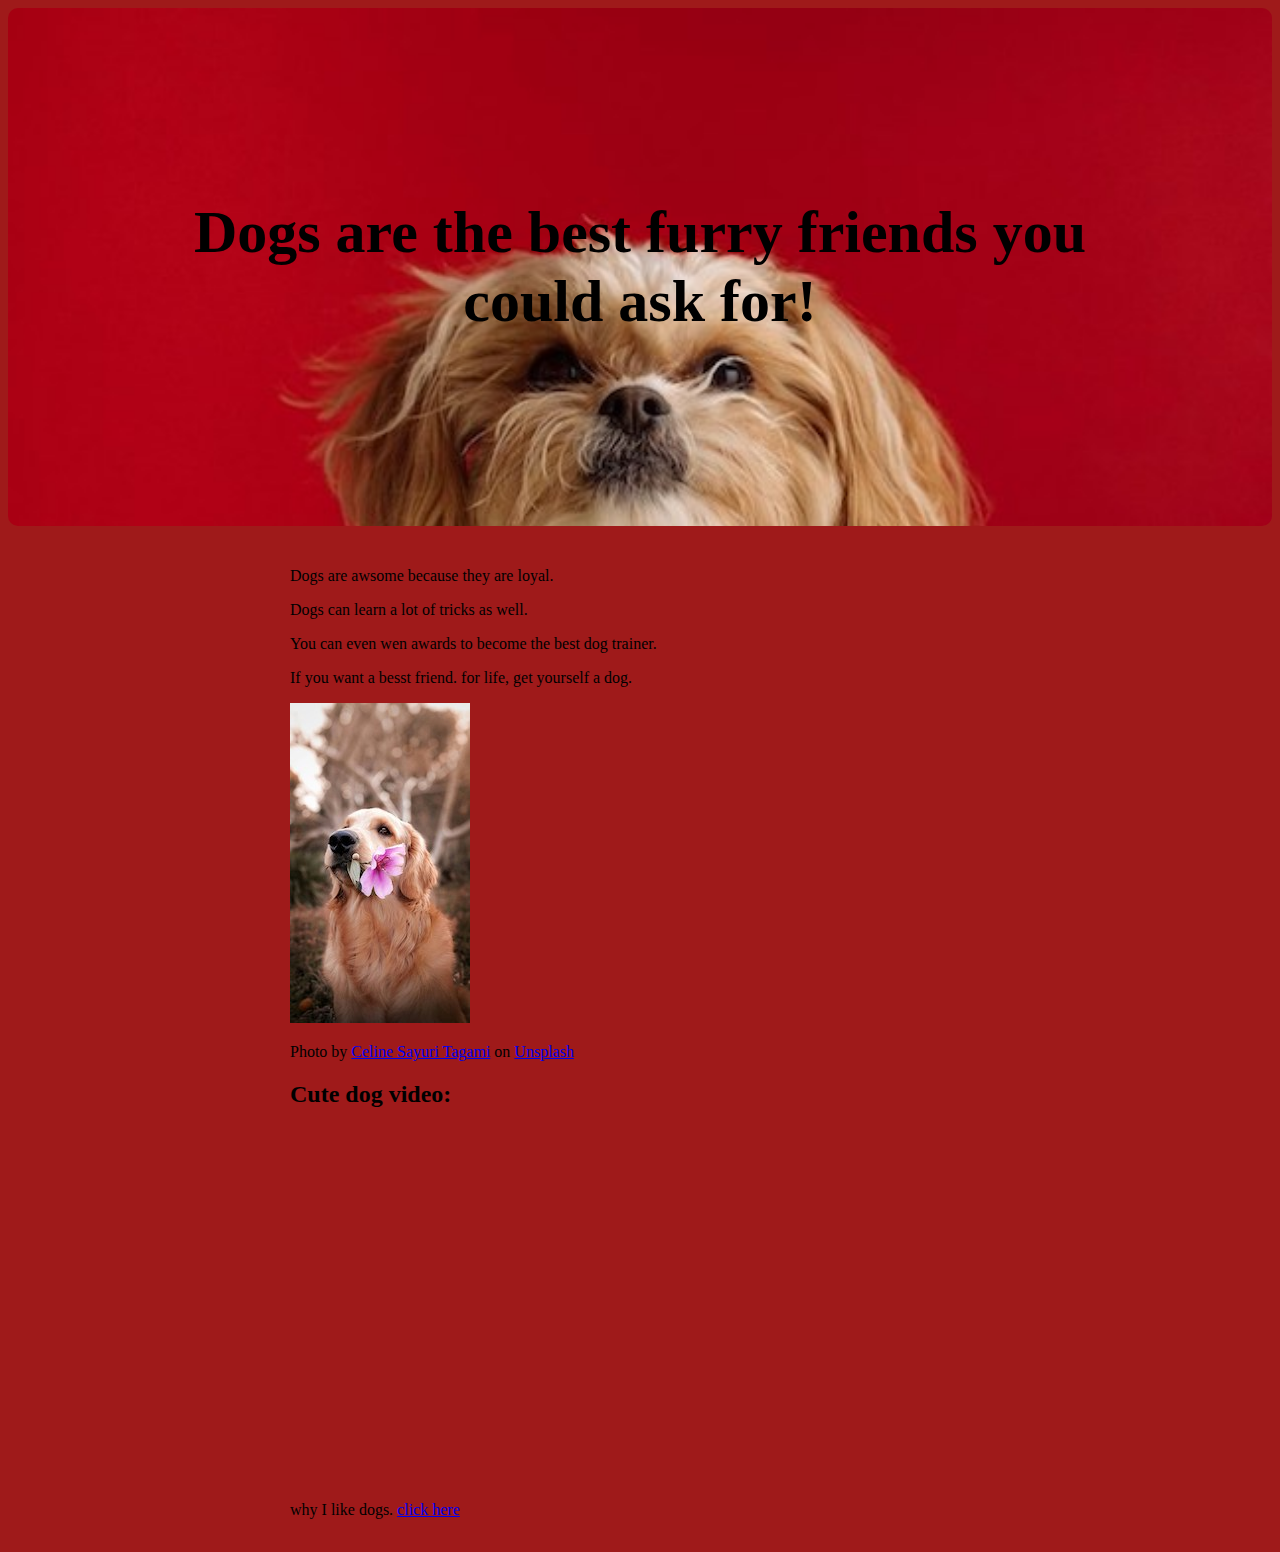
<file: index.html>
<!DOCTYPE html>
<html>

    </html>
<head>
<title>

    </title>
    <link rel="stylesheet" href="styles.css">
    <meta charset="utf-8">
    </head>

<header>
<h1>Dogs are the best furry friends you could ask for!</h1>

    </header>
<body>
    <article>
<p>Dogs are awsome because they are loyal.</p>
     <p>Dogs can learn a lot of tricks as well.</p>
      <p>You can even wen awards to become the best dog trainer.</p>
     <p>If you want a besst friend. for life, get yourself a dog.</p>
    
     <img src="Images/Loyal dogo.jpg" alt=" a dog holding a flower in his mouth">
     <p>Photo by <a href="https://unsplash.com/@celine_sayuri?utm_content=creditCopyText&utm_medium=referral&utm_source=unsplash">Celine Sayuri Tagami</a> on <a href="https://unsplash.com/photos/dog-holding-flower-2s6ORaJY6gI?utm_content=creditCopyText&utm_medium=referral&utm_source=unsplash">Unsplash</a></p>
      
    </p>
<p><h2>Cute dog video:</h2></p>
<iframe width="560" height="315" src="https://www.youtube.com/embed/OwMND7Nx86E?si=m-f5I18ukqCtwqsd" title="YouTube video player" frameborder="0" allow="accelerometer; autoplay; clipboard-write; encrypted-media; gyroscope; picture-in-picture; web-share" referrerpolicy="strict-origin-when-cross-origin" allowfullscreen></iframe>


    </body>
    <br>
    <br>
    <br>
    <br>   
    <footer> why I like dogs. <a href="why.html" >click here</a></footer> 
</article>
</file>
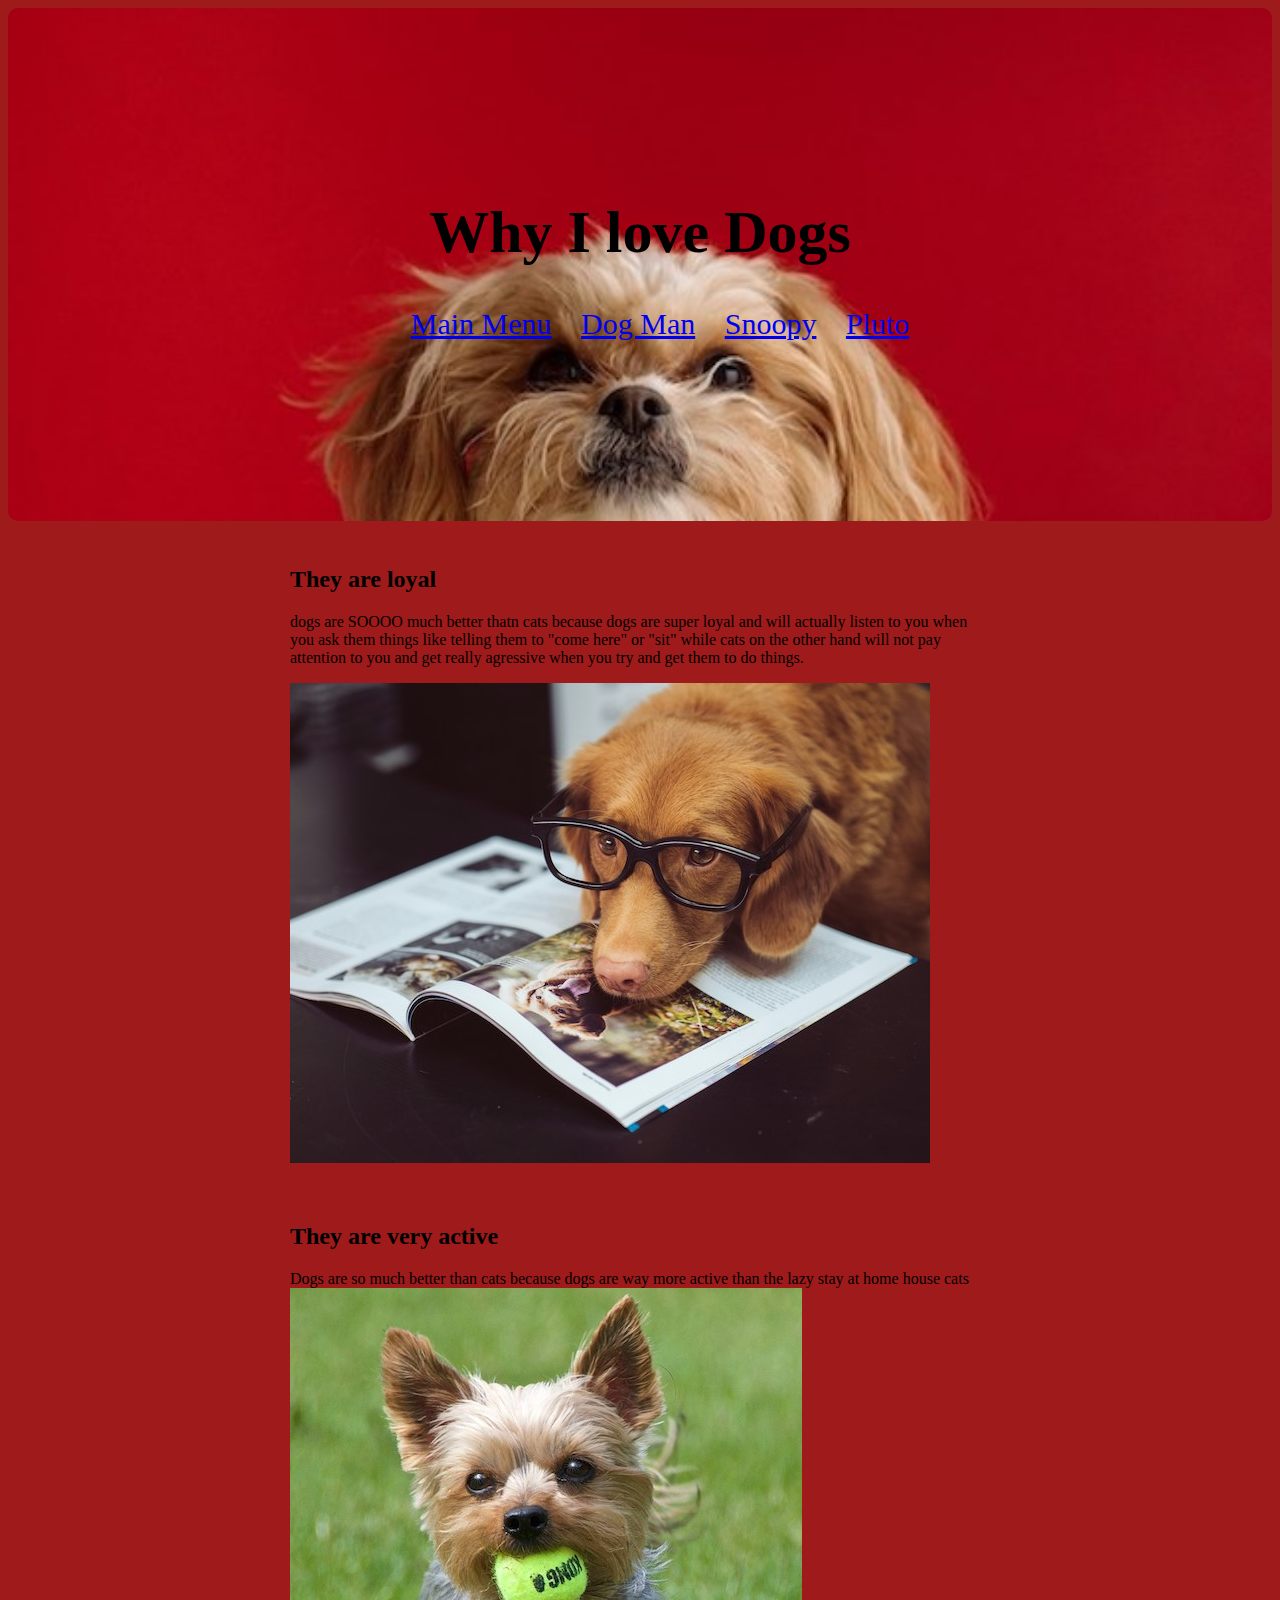
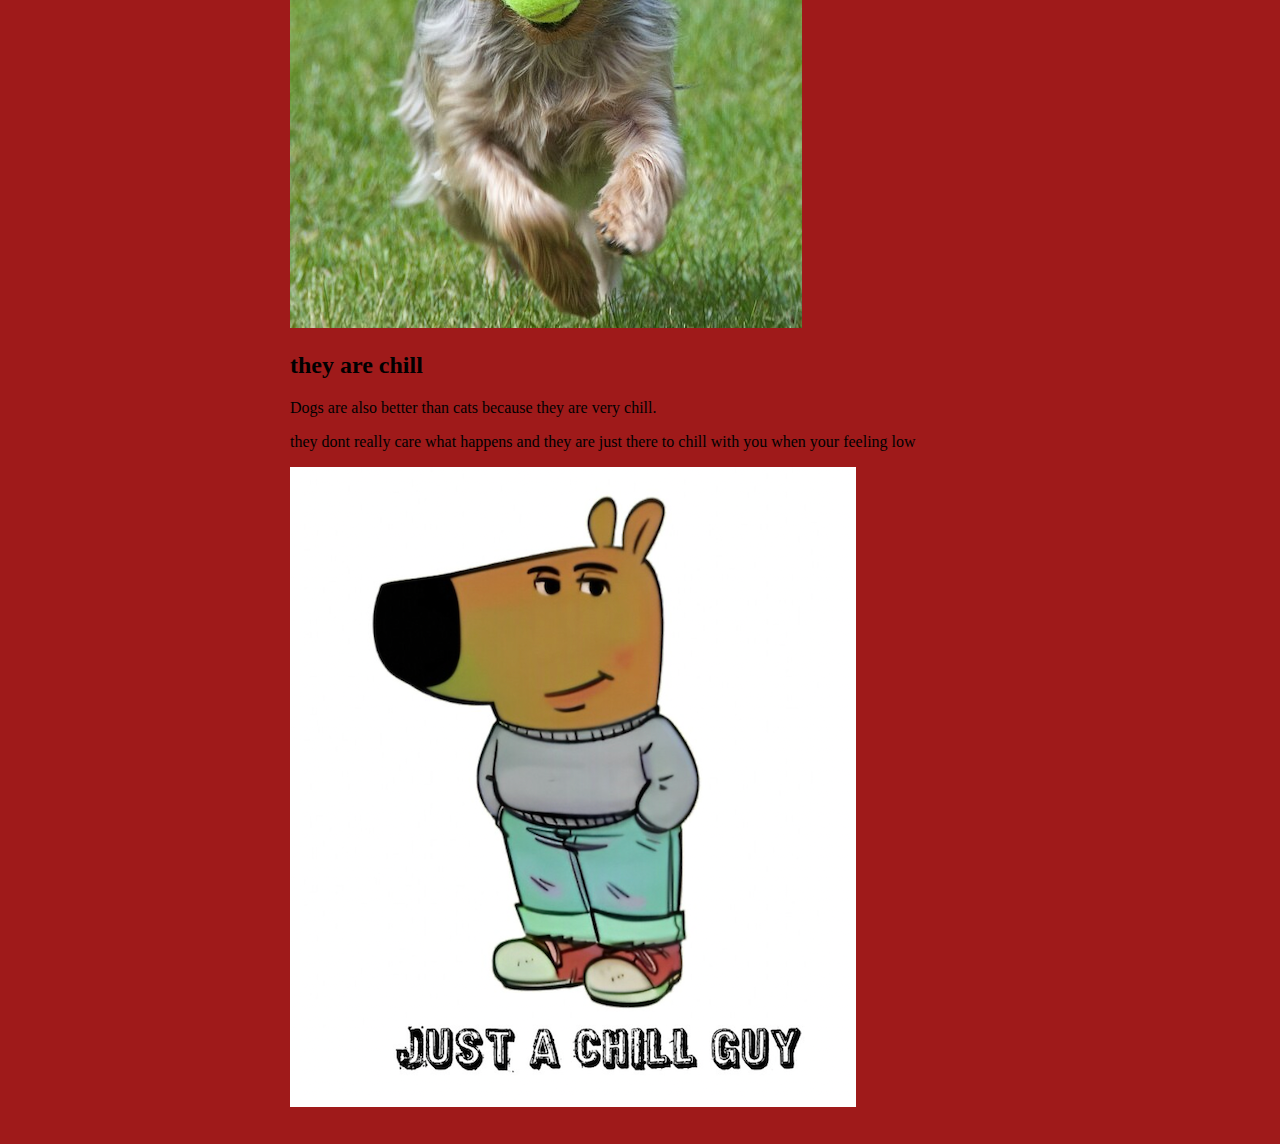
<file: why.html>
<!DOCTYPE html>
<html>

    </html>
<head>
<title>

    </title>
    <link rel="stylesheet" href="styles.css">
    <meta charset="utf-8">
    </head>
<header>
<h1>Why I love Dogs</h1>
<ul>
    <li class="topTitles" ><a class="greenLink" href="index.html">Main Menu</a></li>     
    <li class="topTitles"><a class="greenLink" href="https://en.wikipedia.org/wiki/Dog_Man_(film)" target="_blank"> Dog Man</a></li>
    <li class="topTitles"><a class="greenLink" href="https://en.wikipedia.org/wiki/Snoopy" target="_blank">Snoopy</a></li>
    <li class="topTitles"><a class="greenLink" href="https://en.wikipedia.org/wiki/Pluto_(Disney)" target="_blank">Pluto</a></li>
  </ul>
</header>

<article>
<body>
<h2>They are loyal</h2>
<p>dogs are SOOOO much better thatn cats because dogs are super loyal and will actually listen to you when you ask them things like telling them to "come here" or "sit" while cats on the other hand will not pay attention to you and get really agressive when you try and get them to do things. </p>   
<img src="Images/smart dogo.jpg" alt=" a dog holding a flower in his mouth">

<br>
<br>
<br>
<h2> They are very active </h2>
<p> Dogs are so much better than cats because dogs are way more active than the lazy stay at home house cats
    <img src="Images/running dogo.jpg" alt="a dog running after a tennis ball"></p>

<h2>they are chill </h2>
<p>Dogs are also better than cats because they are very chill.</p>
<p>they dont really care what happens and they are just  there to chill with you when your feeling low</p>
<img src="Images/chill guy.png">

    </body>    
</article>
</file>
<file: styles.css>
body
{background-color: rgb(159, 26, 26);     
    }

header
{text-align:center;
    }

.topTitles
{list-style-position: inside;
 display: inline;
 padding: 11px;
 }

article
{text-align: center;
 max-width: 700px;
 padding: 25px; 
 margin: 0 auto;
 text-align: left;
    }

header
    {background: url(Images/CutedogHeader.jpg);
     background-size: cover;
     padding: 150px;
     font-size: 30px;
     border-radius: 10px;
    }
</file>
